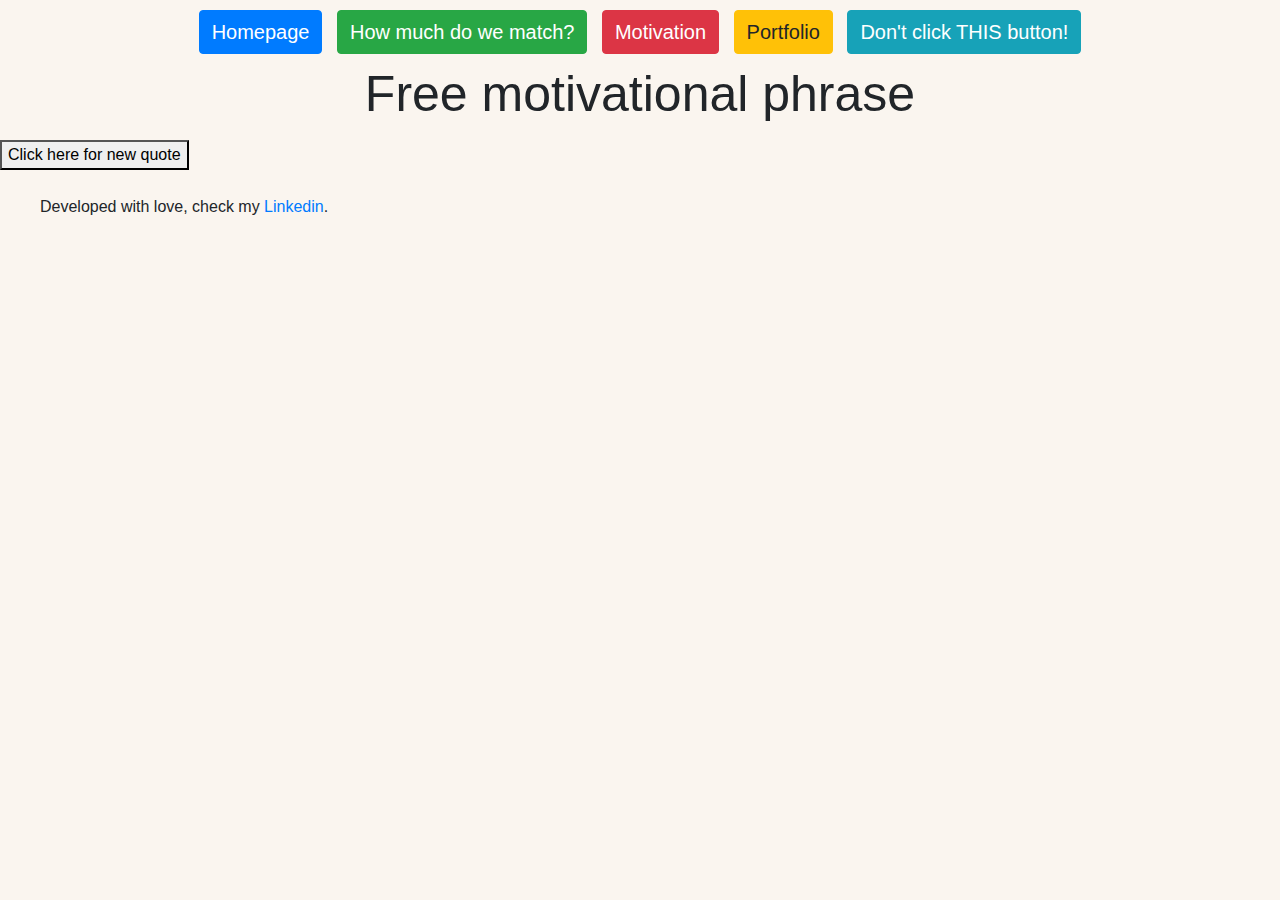
<file: homepage/motivation.html>
<!DOCTYPE html>

<html lang="en">
    <head>
        <link href="https://stackpath.bootstrapcdn.com/bootstrap/4.5.0/css/bootstrap.min.css"
        rel="stylesheet">
        <link href="styles.css" rel="stylesheet">
        <link rel="shortcut icon" type="image/svg" href="images/header.svg">
        <script src="codigo.js"></script>

        <title>Hey there! It's me</title>

    </head>
    <body>
        <div class="botonera">
            <button type="button" class="btn btn-primary"
            onclick="document.location='index.html'">Homepage</button>
            <button type="button" class="btn btn-success"
            onclick="document.location='matching.html'">How much do we match?</button>
            <button type="button" class="btn btn-danger">Motivation</button>
            <button type="button" class="btn btn-warning"
            onclick="document.location='portfolio.html'">Portfolio</button>
            <button type="button" class="btn btn-info">Don't click THIS button!</button>
        </div>

        <h1 style="text-align: center">Free motivational phrase</h1>
        <p id="frase"></p>
        <button type="button" onclick="quotes();"> Click here for new quote</button>

        <footer>
            Developed with love, check my
            <a href="https://www.linkedin.com/in/sem-gabriel-roig" target="_blank">Linkedin</a>.
        </footer>
    </body>
</html>
</file>
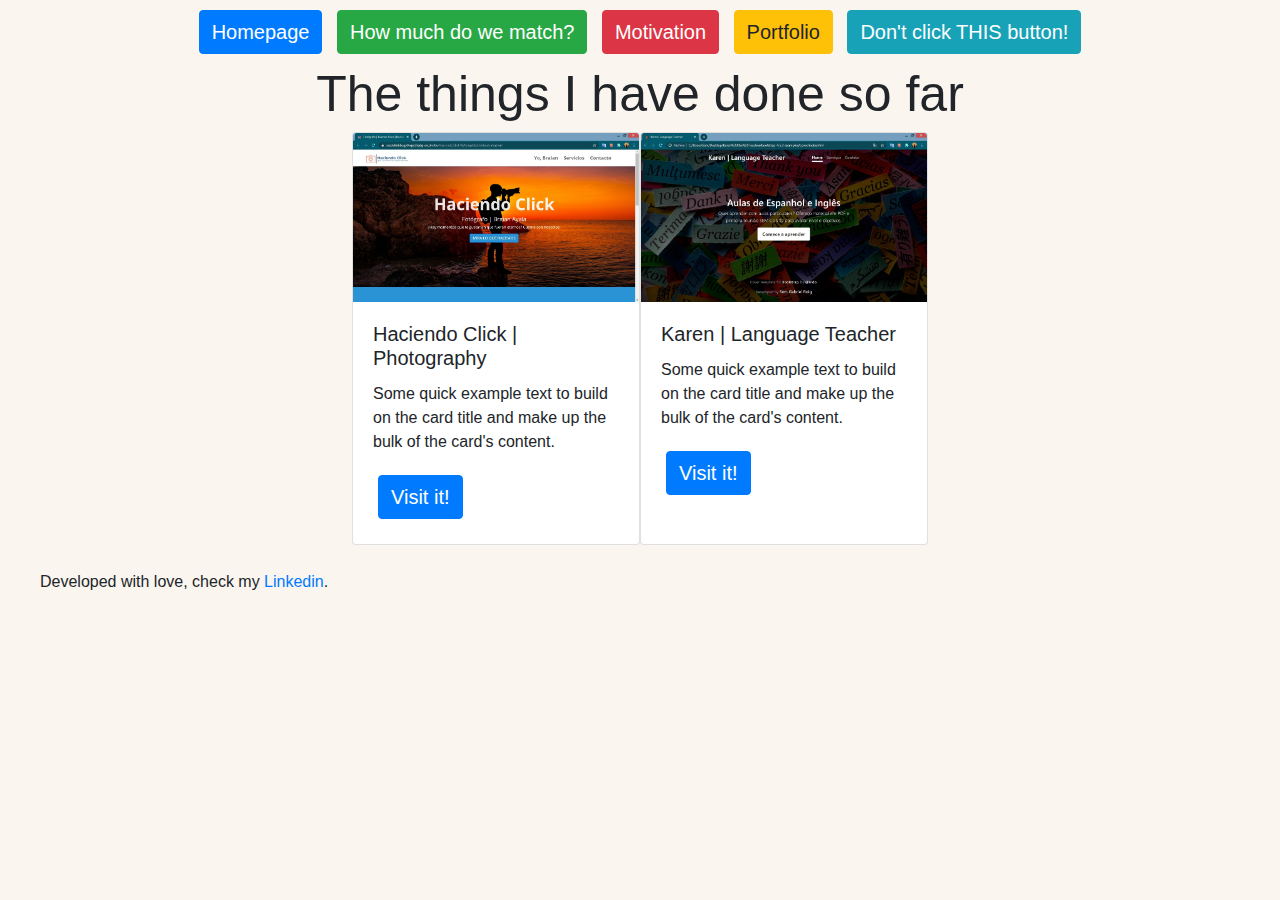
<file: homepage/portfolio.html>
<!DOCTYPE html>

<html lang="en">
    <head>
        <link href="https://stackpath.bootstrapcdn.com/bootstrap/4.5.0/css/bootstrap.min.css"
        rel="stylesheet">
        <link href="styles.css" rel="stylesheet">
        <link rel="shortcut icon" type="image/svg" href="images/header.svg">
        <title>Hey there! It's me</title>
    </head>
    <body>
      <div class="botonera">
        <button type="button" class="btn btn-primary"
        onclick="document.location='index.html'">Homepage</button>
        <button type="button" class="btn btn-success"
        onclick="document.location='matching.html'">How much do we match?</button>
        <button type="button" class="btn btn-danger"
        onclick="document.location='motivation.html'">Motivation</button>
        <button type="button" class="btn btn-warning">Portfolio</button>
        <button type="button" class="btn btn-info">Don't click THIS button!</button>
      </div>


        <h1 style="text-align: center">The things I have done so far</h1>

        <div class="row" style="margin-left: auto; margin-right: auto;">
            <div class="card" style="width: 18rem; margin-left: auto;">
              <img src="images/haciendo-click2.jpg" class="card-img-top" alt="screenshot of a awebsite">
              <div class="card-body">
                <h5 class="card-title">Haciendo Click | Photography</h5>
                <p class="card-text">Some quick example text to build on the card title and make up the bulk of the card's content.</p>
                <a href="https://rsedv8nbbcgy0rxpy3lqdg-on.drv.tw/HaciendoClick10/templateDevRock-master/" target="_blank" class="btn btn-primary">Visit it!</a>
              </div>
            </div>
            <div class="card" style="width: 18rem; margin-right: auto;">
              <img src="images/karen.jpg" class="card-img-top" alt="screenshot of a awebsite">
              <div class="card-body">
                <h5 class="card-title">Karen | Language Teacher</h5>
                <p class="card-text">Some quick example text to build on the card title and make up the bulk of the card's content.</p>
                <a href="#" class="btn btn-primary">Visit it!</a>
              </div>
            </div>
        </div>

        <footer>
            Developed with love, check my
            <a href="https://www.linkedin.com/in/sem-gabriel-roig" target="_blank">Linkedin</a>.
        </footer>
    </body>
</html>
</file>
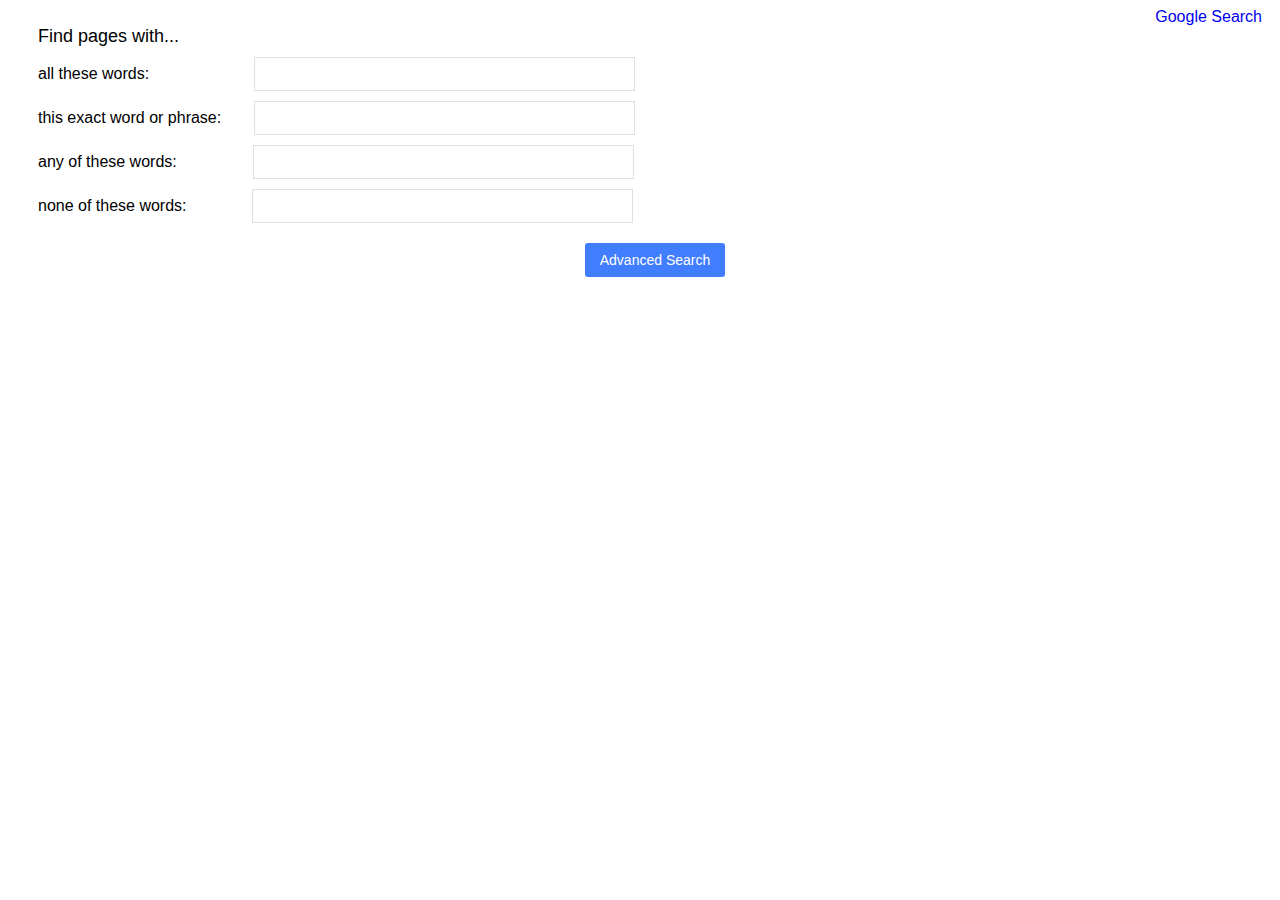
<file: search/advanced.html>
<!DOCTYPE html>
<html lang="en">
    <head>
        <title>Search</title>
        <link rel="stylesheet" href="style.css">
    </head>
    <body style="font-family: -apple-system, BlinkMacSystemFont, 'Segoe UI', Roboto, Oxygen, Ubuntu, Cantarell, 'Open Sans', 'Helvetica Neue', sans-serif;">
        <div style="text-align: right;">
            <a href="index.html" style="margin-right: 10px; text-decoration: none;">Google Search</a>
        </div>
        <div style="margin-left: 30px;">
            <span>Find pages with...</span>
            <form action="https://google.com/search" id="formu">
                <div>
                    <label style="margin-right: 100px;">all these words:</label>
                    <input type="text" name="as_q" class="advanced">
                </div>
                <div>
                    <label style="margin-right: 28px;">this exact word or phrase:</label>
                    <input type="text" name="as_epq" class="advanced">
                </div>
                <div>
                    <label style="margin-right: 72px;">any of these words:</label>
                    <input type="text" name="as_oq" class="advanced">
                </div>
                <div>
                    <label style="margin-right: 61px;">none of these words:</label>
                    <input type="text" name="as_eq" class="advanced">
                </div>
                <div class="botones">
                    <center>
                        <input type="submit" value="Advanced Search" class="azul">
                    </center>
                </div>
            </form>
        </div>
    </body>
</html>
</file>
<file: homepage/styles.css>
.retrato
{
    border-radius: 10px;
    height: 200px;
}

body
{
    background-color: #faf5ef;
}

.btn
{
    font-size: 20px;
    margin: 5px;
}

.botonera
{
    text-align: center;
    padding: 5px;
}

h1
{
    font-size: 50px;
}

footer
{
    margin-top: 25px;
    margin-left: 40px;
}
</file>
<file: search/style.css>
.botones
{
    margin-top: 28px;
}
.boton
{
    margin: 4px;
    padding-top: 9px;
    padding-bottom: 9px;
    padding-left: 15px;
    padding-right: 15px;
    border: grey;
    color: rgb(94, 94, 94);
    font-size: 14px;
    border-radius: 5px 5px 5px 5px;
}
.barra
{
    margin-top: 5px;
    width: 475px;
    height: 40px;
    border: 1px solid rgb(224, 224, 224);
    border-radius: 30px 30px 30px 30px;
}
#formu div {
    margin-top: 10px;
}
.advanced {
    width: 375px;
    height: 30px;
    border: 1px solid rgb(224, 224, 224);
}
.azul {
    margin-top: 10px;
    padding-top: 9px;
    padding-bottom: 9px;
    padding-left: 15px;
    padding-right: 15px;
    border:blue;
    background-color: rgb(65, 125, 255);
    color: white;
    font-size: 14px;
    border-radius: 3px 3px 3px 3px;
}
span {
    font-weight: 400;
    font-size: large;
}
</file>
